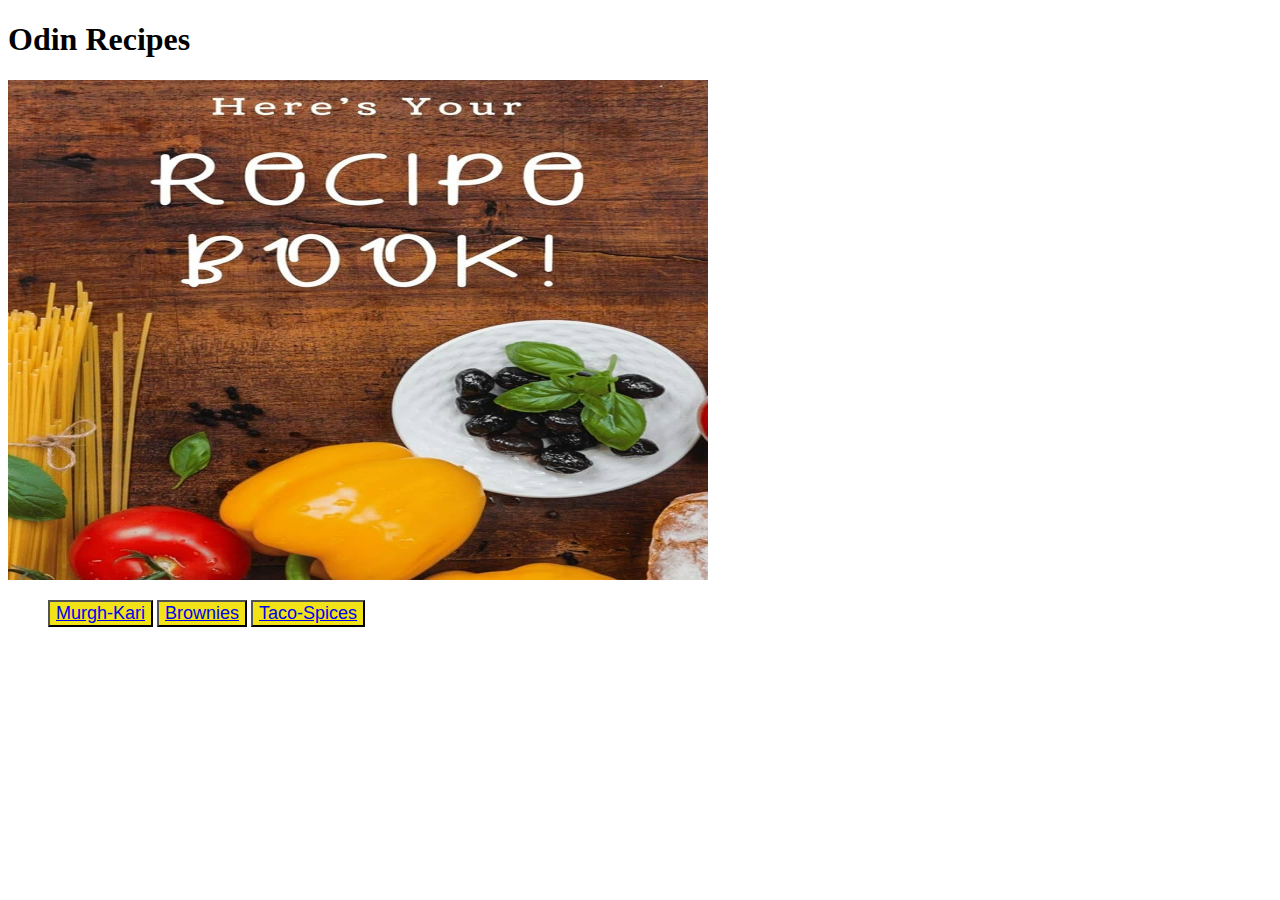
<file: index.html>
<!DOCTYPE html>
<html lang="en">
<head>
    <meta charset="UTF-8">
    <meta name="viewport" content="width=device-width, initial-scale=1.0">
    <title>Odin Recipes!</title>
    <link rel="stylesheet" href="./style.css">
</head>
<body>
    <h1>Odin Recipes</h1>
    <img src="images/recipes.jpg" alt="Recipes" height="500" width="700">
    <ul>
    <button class="recipe"><a href="recipes/murgh-kari.html">Murgh-Kari</a></button>
    <button class="recipe"><a href="recipes/brownies.html" >Brownies</a></button>
    <button class="recipe"><a href="recipes/taco-spices.html">Taco-Spices</a></button>
    </ul>
</body>
</html>
</file>
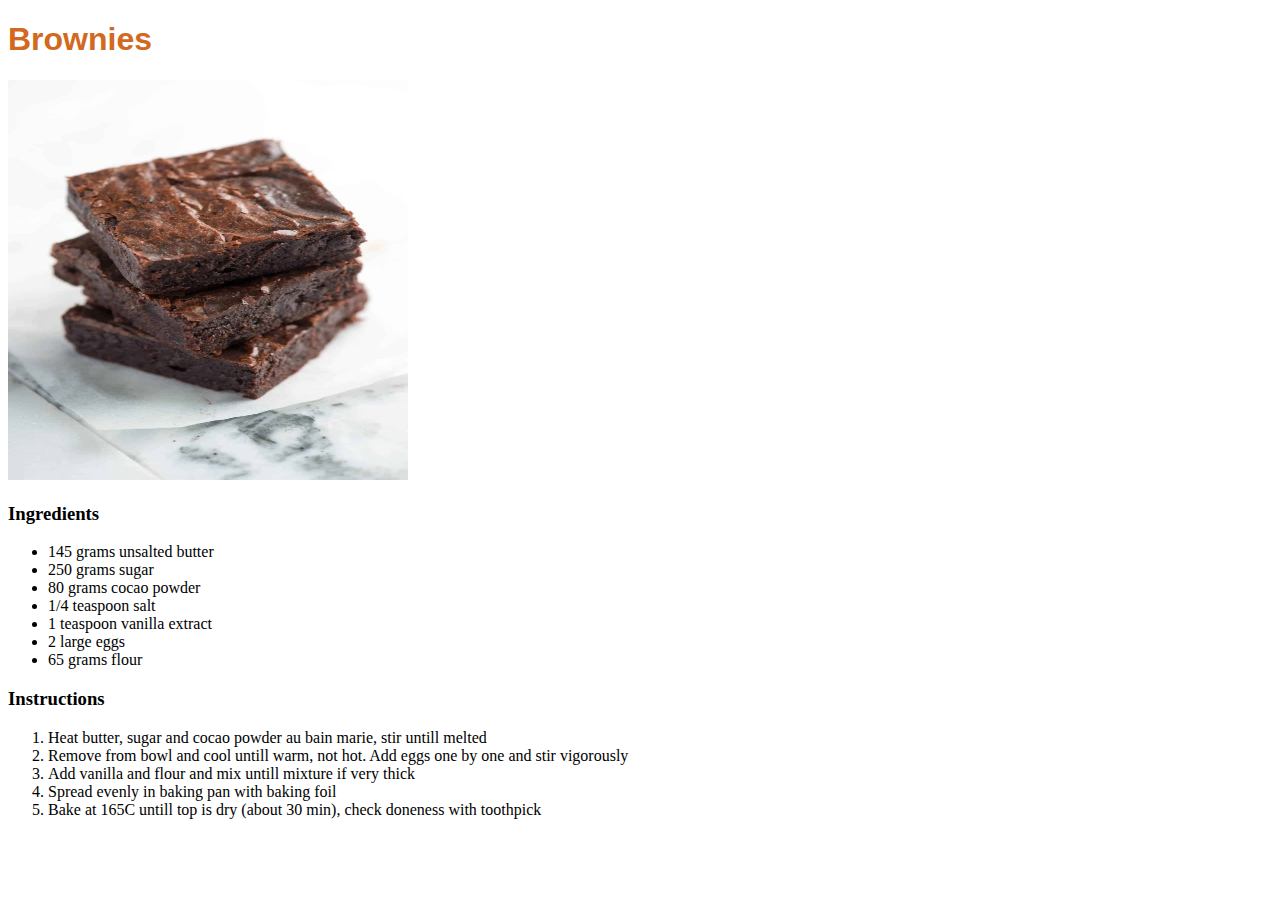
<file: recipes/brownies.html>
<!DOCTYPE html>
<html lang="en">
<head>
    <meta charset="UTF-8">
    <meta name="viewport" content="width=device-width, initial-scale=1.0">
    <title>Brownies</title>
    <link rel="stylesheet" href="../style.css">
</head>
<body>
    <h1 class="heading brownies">Brownies</h1>
    <img src="../images/brownie.jpg" alt="Brownies" height="400" width="400">
    <p>
        <h3>Ingredients</h3>
    <ul>
        <li>145 grams unsalted butter</li>
        <li>250 grams sugar</li>
        <li>80 grams cocao powder</li>
        <li>1/4 teaspoon salt</li>
        <li>1 teaspoon vanilla extract</li>
        <li>2 large eggs</li>
        <li>65 grams flour</li>
    </ul>
    </p>
    <p>
        <h3>Instructions</h3>
    <ol>
        <li>Heat butter, sugar and cocao powder au bain marie, stir untill melted</li>
        <li>Remove from bowl and cool untill warm, not hot. Add eggs one by one and stir vigorously</li>
        <li>Add vanilla and flour and mix untill mixture if very thick</li>
        <li>Spread evenly in baking pan with baking foil</li>
        <li>Bake at 165C untill top is dry (about 30 min), check doneness with toothpick</li>
    </ol>
</body>

</html>
</file>
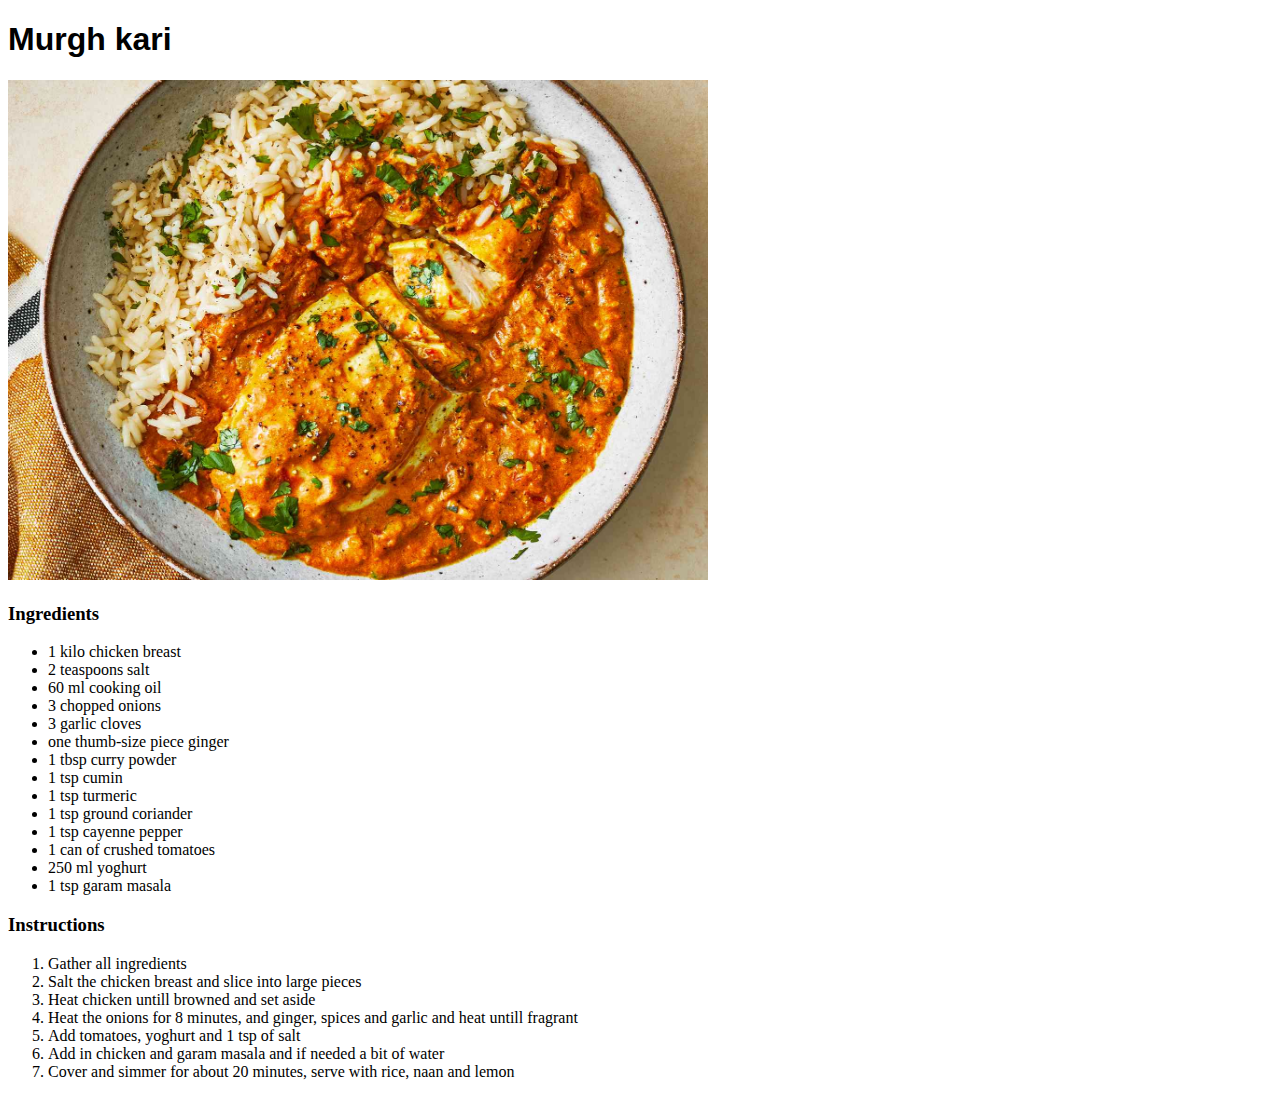
<file: recipes/murgh-kari.html>
<!DOCTYPE html>
<html lang="en">
<head>
    <meta charset="UTF-8">
    <meta name="viewport" content="width=device-width, initial-scale=1.0">
    <title>Document</title>
    <link rel="stylesheet" href="../style.css">
</head>
<body>
    <h1 class="heading murgh">Murgh kari</h1>
    <img src="../images/curry.jpg" alt="Nice curry" height="500" width="700">
    <p>
        <h3>Ingredients</h3>
    <ul>
        <li>1 kilo chicken breast</li>
        <li>2 teaspoons salt</li>
        <li>60 ml cooking oil</li>
        <li>3 chopped onions</li>
        <li>3 garlic cloves</li>
        <li>one thumb-size piece ginger</li>
        <li>1 tbsp curry powder</li>
        <li>1 tsp cumin</li>
        <li>1 tsp turmeric</li>
        <li>1 tsp ground coriander</li>
        <li>1 tsp cayenne pepper</1i>
        <li>1 can of crushed tomatoes</li>
        <li>250 ml yoghurt</li>
        <li>1 tsp garam masala</li>
    </ul>
    </p>
    <p>
        <h3>Instructions</h3>
    <ol>
        <li>Gather all ingredients</li>
        <li>Salt the chicken breast and slice into large pieces</li>
        <li>Heat chicken untill browned and set aside</li>
        <li>Heat the onions for 8 minutes, and ginger, spices and garlic and heat untill fragrant</li>
        <li>Add tomatoes, yoghurt and 1 tsp of salt</li>
        <li>Add in chicken and garam masala and if needed a bit of water</li>
        <li>Cover and simmer for about 20 minutes, serve with rice, naan and lemon</li>
    </ol>
    </p>
</body>
</html>
</file>
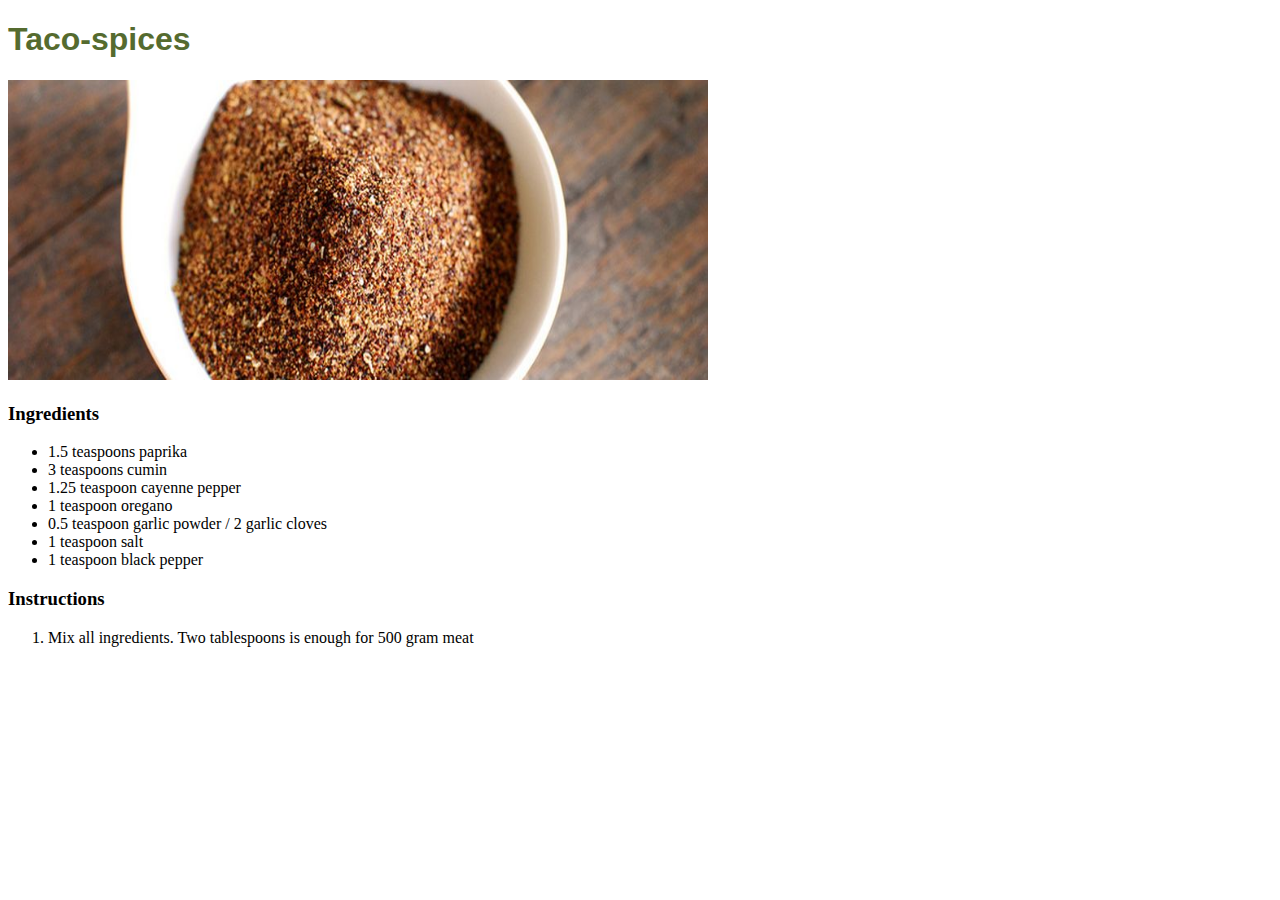
<file: recipes/taco-spices.html>
<!DOCTYPE html>
<html lang="en">
<head>
    <meta charset="UTF-8">
    <meta name="viewport" content="width=device-width, initial-scale=1.0">
    <title>Document</title>
    <link rel="stylesheet" href="../style.css">
</head>
<body>
    <h1 class="heading taco">Taco-spices</h1>
    <img src="../images/taco.jpg" alt="Brownies" height="300" width="700">
    <p>
        <h3>Ingredients</h3>
    <ul>
        <li>1.5 teaspoons paprika</li>
        <li>3 teaspoons cumin</li>
        <li>1.25 teaspoon cayenne pepper</li>
        <li>1 teaspoon oregano</li>
        <li>0.5 teaspoon garlic powder / 2 garlic cloves</li>
        <li>1 teaspoon salt</li>
        <li>1 teaspoon black pepper</li>
    </ul>
    </p>
    <p>
        <h3>Instructions</h3>
    <ol>
        <li>Mix all ingredients. Two tablespoons is enough for 500 gram meat</li>
    </ol>
</body>
</html>
</file>
<file: style.css>
.recipe {
    background-color: rgb(241, 227, 24);
    font-size: large;
}
.heading {
    text-align:left;
    font-family: Arial, Helvetica, sans-serif;
}

.brownies {
color: chocolate
}

.murgh {
    color:black
}

.taco {
    color: darkolivegreen
}
</file>
